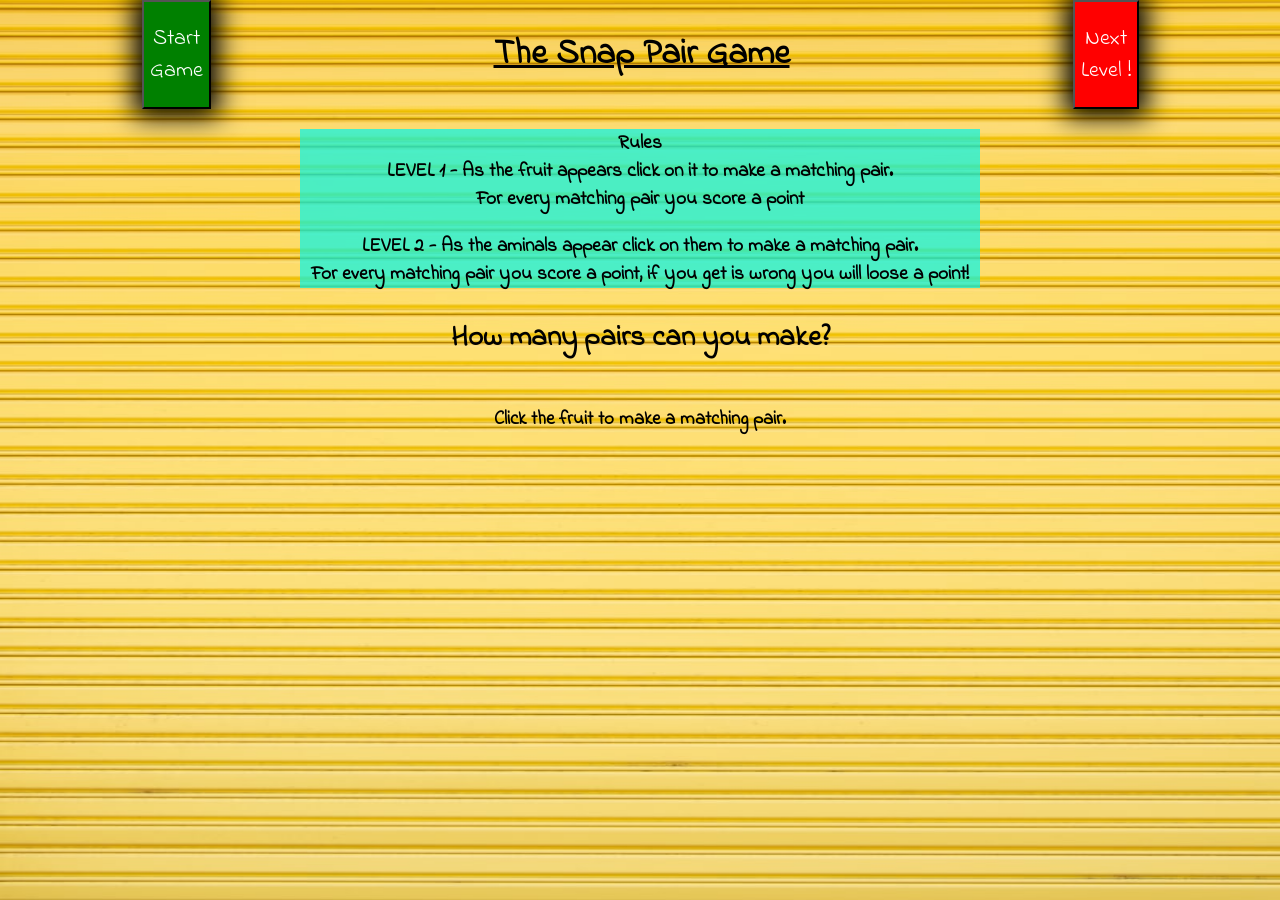
<file: index.html>
<!DOCTYPE html>
<html lang="en">
  <head>
    <meta charset="UTF-8" />
    <meta http-equiv="X-UA-Compatible" content="IE=edge" />
    <meta name="viewport" content="width=device-width, initial-scale=1.0" />
    <link rel="preconnect" href="https://fonts.googleapis.com" />
    <link
      href="https://fonts.googleapis.com/css2?family=Indie+Flower&display=swap"
      rel="stylesheet"
    />
    <link rel="stylesheet" href="css/main.css" />
    <link rel="preconnect" href="https://fonts.gstatic.com" crossorigin />
    <title>Snap Pair</title>
  </head>
  <body>
    <main>
      <nav class="buttonContainer">
        <button id="start-button">
          Start <br />
          Game
        </button>
        <h2 class="title">The Snap Pair Game</h2>
        <button id="nextLevel">
          Next<br />
          Level !
        </button>
      </nav>

      <div class="scoreContainer">
        <p class="rules">
          Rules <br />
          LEVEL 1 - As the fruit appears click on it to make a matching pair.
          <br />
          For every matching pair you score a point
        </p>
        <p class="rules">
          LEVEL 2 - As the aminals appear click on them to make a matching pair.
          <br />
          For every matching pair you score a point, if you get is wrong you
          will loose a point!
        </p>
      </div>

      <div>
        <h3 class="score">How many pairs can you make?</h3>
      </div>

      <div class="cardsContainer">
        <h3 id="playersCardArray">Click the fruit to make a matching pair.</h3>
        <audio id="correct" src="audio/family-fortunes-ding.mp3"></audio>
        <audio id="wrong" src="audio/family-fortunes-wrong-buzzer.mp3"></audio>
      </div>

      <div id="setCard">
        <ul class="fruitImages">
          <li class="images">
            <img src="set-images/apple.png" alt="Apple" class="apple" />
          </li>
          <li class="images">
            <img src="set-images/banana.png" alt="Banana" class="banana" />
          </li>
          <li class="images">
            <img
              src="set-images/strawberry.png"
              alt="strawberry"
              class="strawberry"
            />
          </li>
        </ul>
      </div>

      <div id="setCardLevel2">
        <ul class="animalImages">
          <li class="images">
            <img src="set-images/raccoon.png" alt="raccoon" class="raccoon" />
          </li>
          <li class="images">
            <img src="set-images/camel.png" alt="Camel" class="camel" />
          </li>
          <li class="images">
            <img src="set-images/dog.png" alt="Dog" class="dog" />
          </li>
          <li class="images">
            <img
              src="set-images/hippopotamus.png"
              alt="Hippopotamus"
              class="hippopotamus"
            />
          </li>
          <li class="images">
            <img src="set-images/whale.png" alt="whale" class="whale" />
          </li>
        </ul>
      </div>

      <script src="java-script/app.js"></script>
    </main>
  </body>
</html>
</file>
<file: css/main.css>
html {
    height: 100%;
}

body {
    font-family: 'Indie Flower', cursive;
    margin: 0;
    padding: 0;
    min-height: 100%;
    
    background:url(../styling/photo-1577451581039-032debfb47b6.jpeg);
    background-repeat: no-repeat;
    background-size: 100% 100%;
}

.cardsContainer {
    display: flex;
    justify-content: space-around;
    align-content: center;
}

.fruitImages {
    display: flex;
    flex-flow: row;
    justify-content: space-around;    
}

.animalImages {
    display: flex;
    flex-flow: row;
    justify-content: space-around;
    
}

li {
    list-style: none;
    height: 50px;
    width: 50px;
    padding: 10px;
}

.buttonContainer {
    display: flex;
    justify-content: space-around;
    text-align: center;
}

#start-button {
    background-color: green;
    font-family: inherit;
    font-size: 22px;
    color: white;
    box-shadow:0px 0px 25px 8px black ;
}

#nextLevel {
    background-color: red;
    font-family: inherit;
    font-size: 22px;
    color: white;
    box-shadow:0px 0px 25px 8px black ;
}

h2 {
    text-align: center;
    font-weight: bold;
    font-size: 220%;
    text-decoration: underline;
}

.score {
    text-align: center;
    font-weight: bold;
    font-size: 180%;
}

.rules {
    display: flex;
    text-align: center;
    justify-content: center;
    font-weight: bold;
    font-size: 120%;
}

.scoreContainer {
    justify-content: center;
    background-color: rgba(0, 247, 234, 0.7);
    
    margin: 0 300px 0 300px;
    
}
</file>
